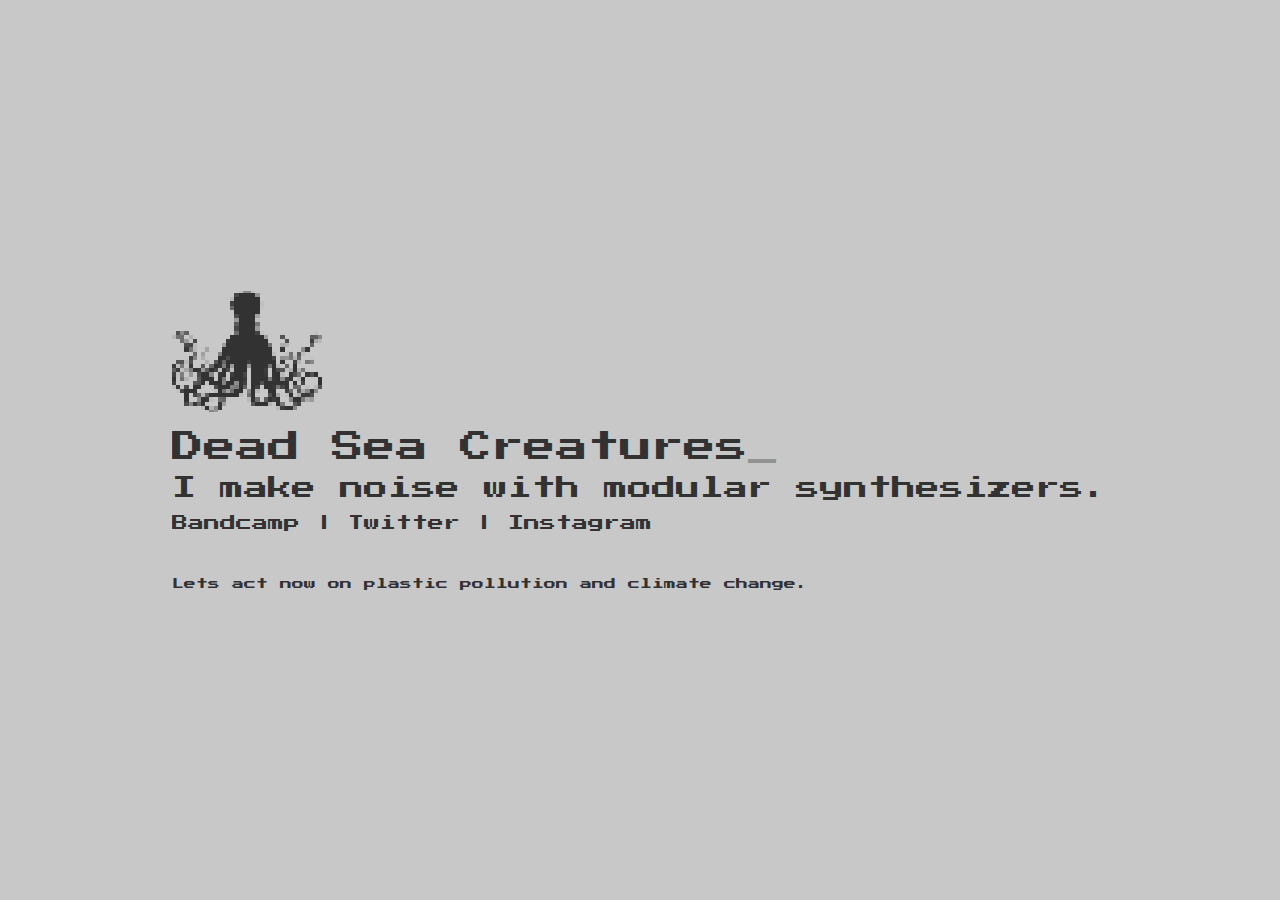
<file: index.html>
<!DOCTYPE html>
<html lang="en">

  <head>

    <!-- Global site tag (gtag.js) - Google Analytics -->
    <script async src="https://www.googletagmanager.com/gtag/js?id=UA-180096399-1"></script>
    <script>
      window.dataLayer = window.dataLayer || [];
      function gtag(){dataLayer.push(arguments);}
      gtag('js', new Date());

      gtag('config', 'UA-180096399-1');
    </script>

    <meta charset="utf-8">
    <meta name="viewport" content="width=device-width, initial-scale=1, shrink-to-fit=no">
    <meta name="description" content="Making noise with modular synthesizers">
    <meta name="keywords" content="electronic music, electronica, ambient, glitch, experimental, modular, eurorack, synth, drone">
    <meta name="author" content="Dead Sea Creatures">

    <title>Dead Sea Creatures</title>

    <!-- Bootstrap CSS -->
    <link rel="stylesheet"
      href="https://stackpath.bootstrapcdn.com/bootstrap/4.5.2/css/bootstrap.min.css"
      integrity="sha384-JcKb8q3iqJ61gNV9KGb8thSsNjpSL0n8PARn9HuZOnIxN0hoP+VmmDGMN5t9UJ0Z"
      crossorigin="anonymous">

    <!-- Bootstrap JavaScript -->
    <script src="https://code.jquery.com/jquery-3.5.1.slim.min.js"
      integrity="sha384-DfXdz2htPH0lsSSs5nCTpuj/zy4C+OGpamoFVy38MVBnE+IbbVYUew+OrCXaRkfj"
      crossorigin="anonymous"></script>
    <script src="https://cdn.jsdelivr.net/npm/popper.js@1.16.1/dist/umd/popper.min.js"
      integrity="sha384-9/reFTGAW83EW2RDu2S0VKaIzap3H66lZH81PoYlFhbGU+6BZp6G7niu735Sk7lN"
      crossorigin="anonymous"></script>
    <script src="https://stackpath.bootstrapcdn.com/bootstrap/4.5.2/js/bootstrap.min.js"
      integrity="sha384-B4gt1jrGC7Jh4AgTPSdUtOBvfO8shuf57BaghqFfPlYxofvL8/KUEfYiJOMMV+rV"
      crossorigin="anonymous"></script>

    <!-- Custom styles for this template -->
    <link href="styles.css" rel="stylesheet">

    <!-- Fonts -->
    <link href="https://fonts.googleapis.com/css2?family=Press+Start+2P&display=swap" rel="stylesheet">

  </head>

  <body>

    <!-- Page Content -->
    <div class="container d-flex h-100">
      <div class="column align-self-center mx-auto">
        <p class="display-5"><img class="logo" src="logo.png" /></p>
        <h1 class="display-5">Dead Sea Creatures<span class="blinking-cursor">_</span></h1>
        <h3 class="display-5">I make noise with modular synthesizers.</h3>
        <p class="display-5">
          <a href="https://deadseacreatures.bandcamp.com">Bandcamp</a> |
          <a href="https://twitter.com/deadseacreaturs">Twitter</a> |
          <a href="https://instagram.com/deadseacreatures">Instagram</a>
        </p>
        <br />
        <p class="display-5 notice">Lets act now on
          <a href="https://www.greenpeace.org.uk/challenges/plastic-pollution/">plastic pollution</a>
          and <a href="https://www.greenpeace.org.uk/challenges/climate-change/">climate change</a>.</p>
      </div>
    </div>

  </body>

</html>
</file>
<file: styles.css>
html {
  height: 100%;
}

body {
  background-color: #c8c8c8;
  height: 100%;
}

.container {
  color: black;
  font-family: 'Press Start 2P';
  font-size: 1.0em;
  opacity: 0.75;
}

h1.display-5 {
  font-size: 2.0em;
}

h3.display-5 {
  font-size: 1.5em;
}

.notice {
  font-size: 0.75em;
}

a {
  color: black;
}

a:hover {
  text-decoration: none;
  color: grey;
}

.blinking-cursor {
  color: grey;
  -webkit-animation: 1s blink step-end infinite;
  -moz-animation: 1s blink step-end infinite;
  -ms-animation: 1s blink step-end infinite;
  -o-animation: 1s blink step-end infinite;
  animation: 1s blink step-end infinite;
}

@keyframes 'blink' {
  from, to {
    color: transparent;
  }
  50% {
    color: black;
  }
}

@-moz-keyframes blink {
  from, to {
    color: transparent;
  }
  50% {
    color: black;
  }
}

@-webkit-keyframes 'blink' {
  from, to {
    color: transparent;
  }
  50% {
    color: black;
  }
}

@-ms-keyframes 'blink' {
  from, to {
    color: transparent;
  }
  50% {
    color: black;
  }
}

@-o-keyframes 'blink' {
  from, to {
    color: transparent;
  }
  50% {
    color: black;
  }
}
</file>
